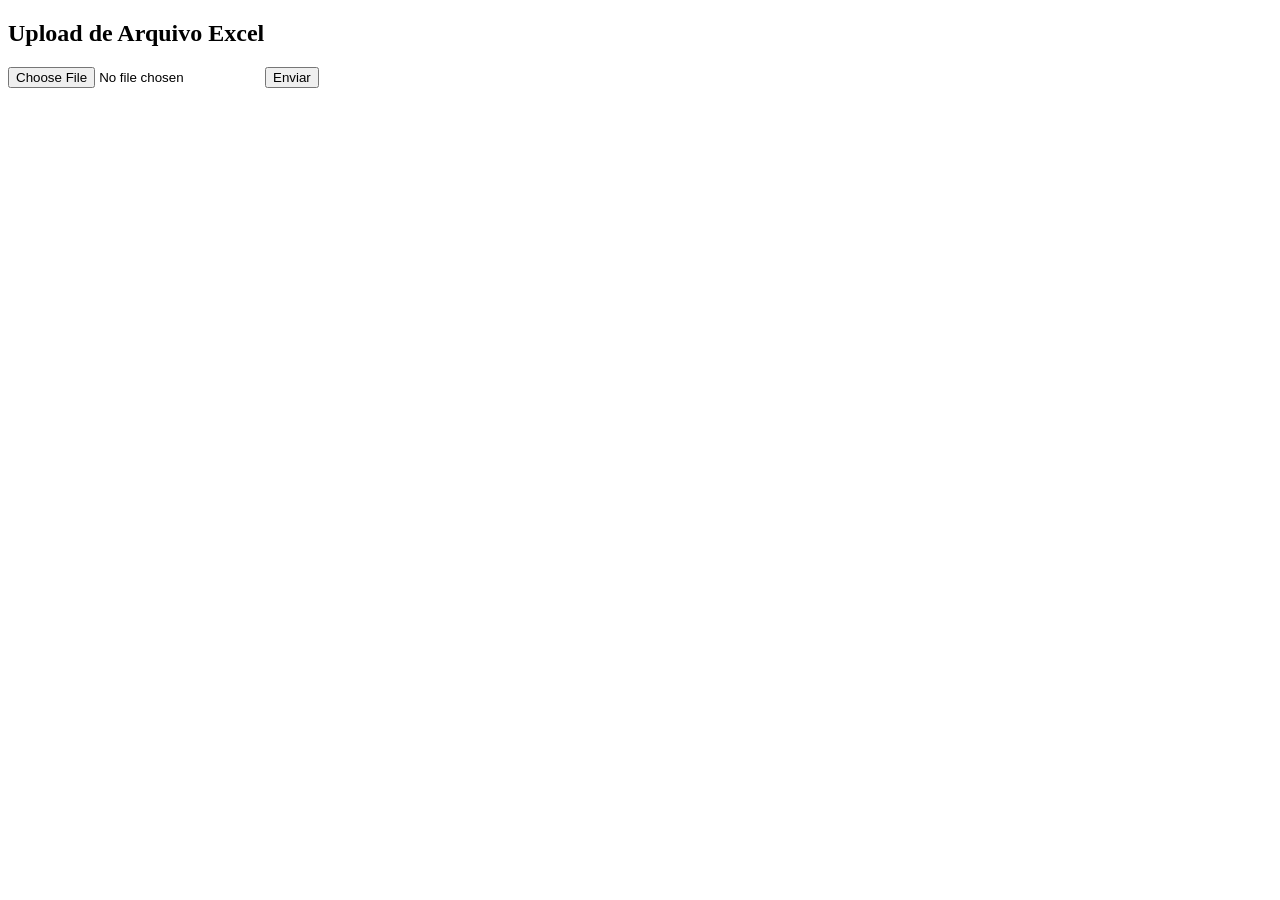
<file: upload copy.html>
<!DOCTYPE html>
<html lang="pt-BR">
<head>
  <meta charset="UTF-8" />
  <meta name="viewport" content="width=device-width, initial-scale=1.0" />
  <title>Upload Excel</title>
  <script src="upload.js" defer></script>
</head>
<body>
  <h2>Upload de Arquivo Excel</h2>

  <form id="uploadForm">
    <input type="file" id="arquivo" name="arquivo" accept=".xlsx">
    <button type="submit">Enviar</button>
  </form>

  
</body>
</html>
</file>
